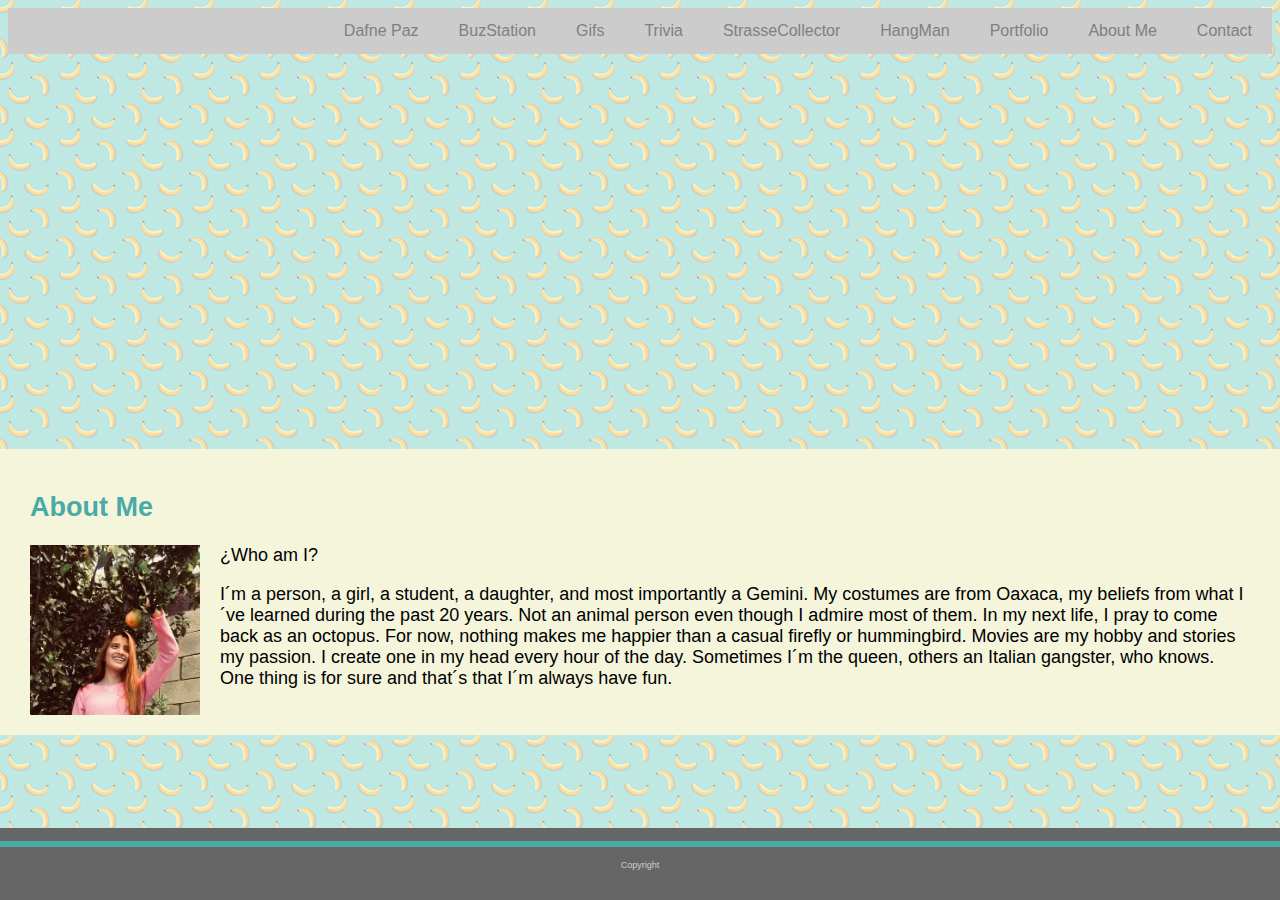
<file: index.html>
<!DOCTYPE html>
<html>
    <head>

			<title>Basic-Portfolio</title>
			<meta charset="utf-8">
			<meta name="viewport" content="width=device-width">
			
		
    <meta http-equiv="Content-Type" content="text/html; charset=utf-8">
	<title>Portfolio</title>
		
	<!-- Linking CSS -->
	<link rel="stylesheet" type="text/css" href="style.css">
	<!-- Linking jQuery -->
	<!-- Linking jQuery -->
	<script type="text/javascript" src="https://cdnjs.cloudflare.com/ajax/libs/jquery/3.1.0/jquery.min.js"></script>
	


</head>


<body style="background-image:url('assets/imagenes/bananas/bananas.png');">   

	
	<ul>
		<div class="navbar">
						<a href="contact.html">Contact</a>
						<a href="index.html">About Me</a>
						<a href="portfolio.html">Portfolio</a>
						<a href="HerbGuessGame/index.html">HangMan</a>
						<a href="https://a01650434.github.io/unit-4-game/">StrasseCollector</a>
						<a href="https://a01650434.github.io/TriviaGame/">Trivia</a>
						<a href="https://a01650434.github.io/Gif-hw/">Gifs</a>
						<a href="#">BuzStation</a>
						<a href="#" class="Left">Dafne Paz</a>
				  </div>
  </ul>		
				  
	<article>
            <div class="box">
	<h2>About Me</h2>

	<p><img src="assets/imagenes/Dafne.jpg" alt="Dafne" style="width:170px;height:170px;margin-right:20px;">
			¿Who am I? </p>
		I´m a person, a girl, a student,  a daughter, and most importantly a Gemini. My costumes are from Oaxaca, my beliefs from what I´ve learned during the past 20 years.
	    Not an animal person even though I admire most of them. In my next life, I pray to come back as an octopus. For now, nothing makes me happier than a casual firefly or hummingbird.
	    Movies are my hobby and stories my passion. I create one in my head every hour of the day. Sometimes I´m the queen, others an Italian gangster, who knows. One thing is for sure and that´s that I´m always have fun.  
		<br><br>
	
	</div>
	</article>

	<div class="Copyright">
			<p>Copyright</p>
	</div>

	<div class="SecF"> </div>

		  

</body>

</html>
</file>
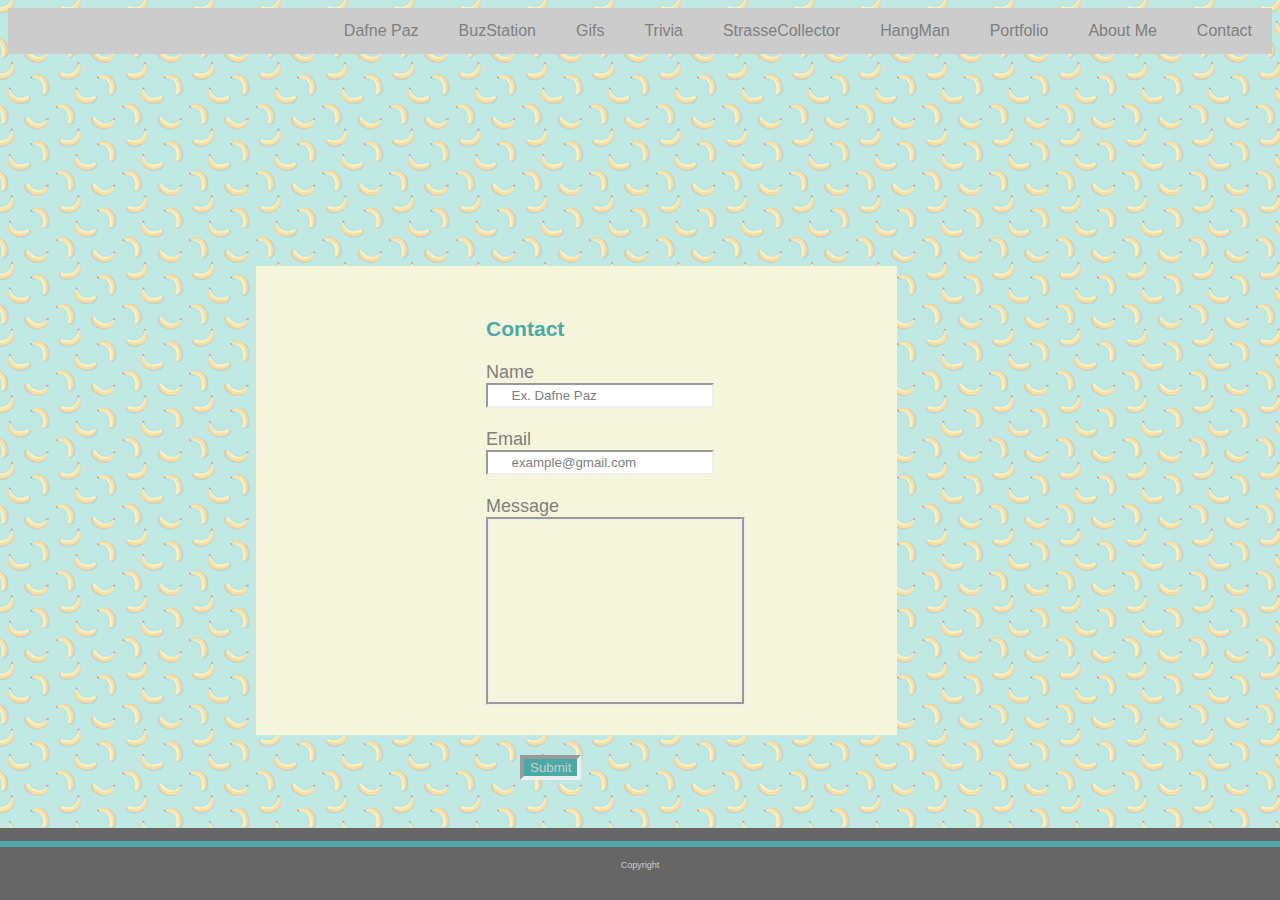
<file: contact.html>
<!DOCTYPE html>
<html>
    <head>

			<title>Basic-Portfolio</title>

			<meta charset="utf-8">
			<meta name="viewport" content="width=device-width">
			
		
    <meta http-equiv="Content-Type" content="text/html; charset=utf-8">
	<title>Portfolio</title>
		
	<!-- Linking CSS -->
	<link rel="stylesheet" type="text/css" href="style.css">
	<!-- Linking jQuery -->
	<!-- Linking jQuery -->
	<script type="text/javascript" src="https://cdnjs.cloudflare.com/ajax/libs/jquery/3.1.0/jquery.min.js"></script>
	


</head>


<body style="background-image:url('assets/imagenes/bananas/bananas.png');">   

	<ul>
		<div class="navbar">
						<a href="contact.html">Contact</a>
						<a href="index.html">About Me</a>
						<a href="portfolio.html">Portfolio</a>
						<a href="HerbGuessGame/index.html">HangMan</a>
						<a href="https://a01650434.github.io/unit-4-game/">StrasseCollector</a>
						<a href="https://a01650434.github.io/TriviaGame/">Trivia</a>
						<a href="https://a01650434.github.io/Gif-hw/">Gifs</a>
						<a href="#">BuzStation</a>
						<a href="#" class="Left">Dafne Paz</a>
				  </div>
		
  </ul>	
	<article>
            <div class="box2">
	
<h3>Contact</h3>




<form action="/action_page.php">
  
  
  <p2>Name</p2><br>
  <input type="text" name="name" value="Ex. Dafne Paz">
  <br><br>
 
 
  <p2>Email</p2><br>
  <input type="text" name="email" value="example@gmail.com">
  <br><br>
  
  <p2>Message</p2><br>
  <input2  type="text" name="message">
  
  
  <br><br>
  <input type="submit" value="Submit"> 


	</div>
	</article>

	<div class="Copyright">
			<p>Copyright</p>
	</div>

	<div class="SecF"> </div>

		  

</body>

</html>
</file>
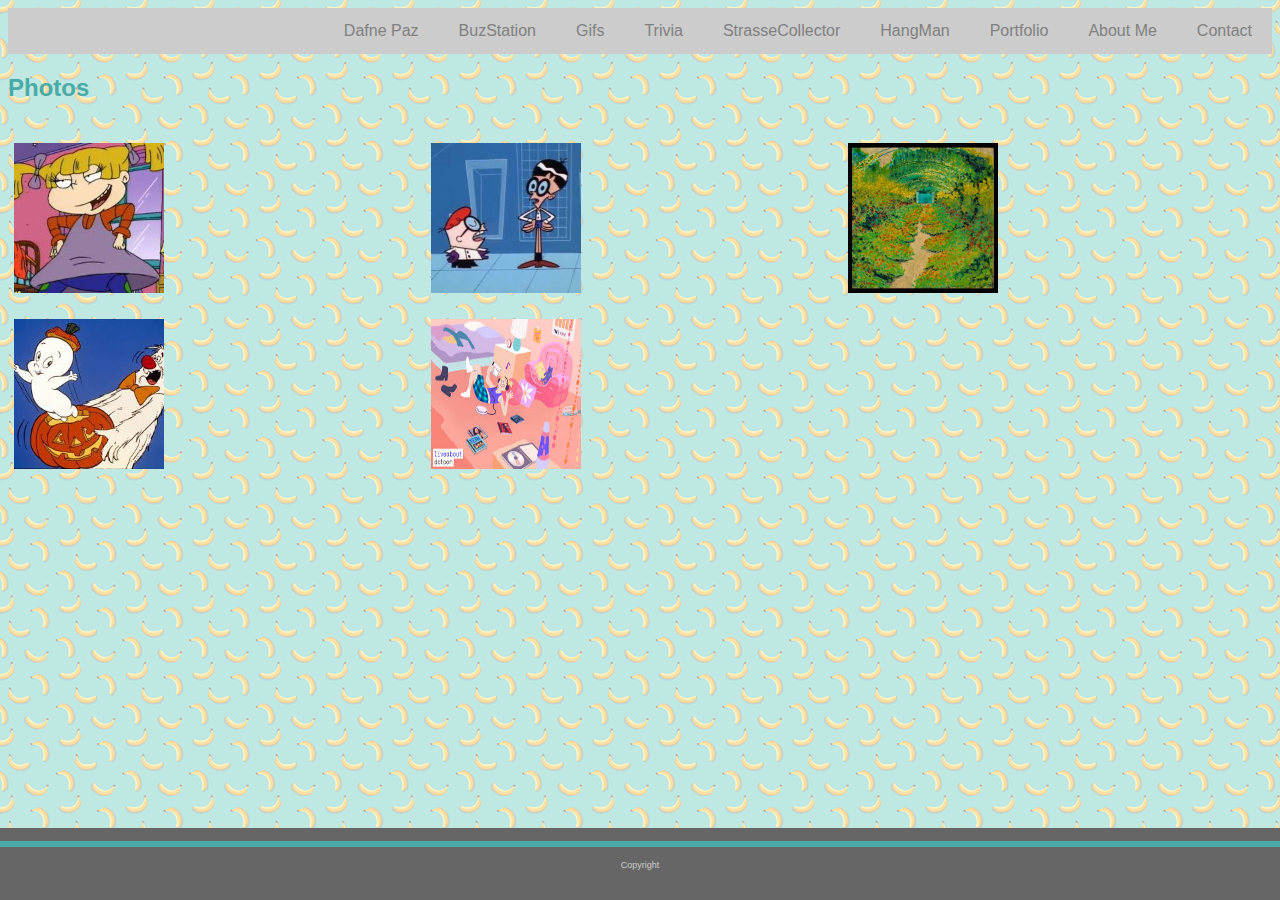
<file: portfolio.html>
<!DOCTYPE html>
<html>
    <head>

	<title>Basic-Portfolio</title>
        <meta charset="utf-8">
        <meta name="viewport" content="width=device-width">
		
    <meta http-equiv="Content-Type" content="text/html; charset=utf-8">
	<title>Portfolio</title>
		
	<!-- Linking CSS -->
	<link rel="stylesheet" type="text/css" href="style.css">
	<!-- Linking jQuery -->
	<!-- Linking jQuery -->
	<script type="text/javascript" src="https://cdnjs.cloudflare.com/ajax/libs/jquery/3.1.0/jquery.min.js"></script>
	


</head>


<body style="background-image:url('assets/imagenes/bananas/bananas.png');">   

        <ul>
                <div class="navbar">
                                <a href="contact.html">Contact</a>
                                <a href="index.html">About Me</a>
                                <a href="portfolio.html">Portfolio</a>
                                <a href="HerbGuessGame/index.html">HangMan</a>
                                <a href="https://a01650434.github.io/unit-4-game/">StrasseCollector</a>
                                <a href="https://a01650434.github.io/TriviaGame/">Trivia</a>
                                <a href="https://a01650434.github.io/Gif-hw/">Gifs</a>
                                <a href="#">BuzStation</a>
                                <a href="#" class="Left">Dafne Paz</a>
                          </div>
                
          </ul>	

	<article>
            
	<h2>Photos</h2>

    

        <div class="column">       
        <div class="row">
  
        <p><img src="assets/imagenes/Angelica.jpg" alt="Role Model" style="width:150px;height:150px;margin-right:40px;"></p>
        
        </div></div>

        <div class="column">       
          <div class="row">
        
        
        <p><img src="assets/imagenes/Dexter.jpg" alt="Science" style="width:150px;height:150px;margin-right:40px;"></p>
</div></div>

 <div class="row">
   <div class="column">       
  
        <p><img  src="assets/imagenes/Green.jpg" alt="Art" style="width:150px;height:150px;margin-right:40px;"></p>
        
</div></div>
        <div class="column">       
        <div class="row">

        <p><img src="assets/imagenes/Spooky.jpg" alt="Cartoons" style="width:150px;height:150px;margin-right:40px;"></p>
   
</div></div>
        <div class="column">       
        

        <p><img src="assets/imagenes/Teen.jpg" alt="Dafne" style="width:150px;height:150px;margin-right:40px;"></p>       
       
</div>
 
 
</div>



	</div>
	</article>

	<div class="Copyright">
			<p>Copyright</p>
	</div>

	<div class="SecF"> </div>

		  

</body>

</html>
</file>
<file: style.css>
img {
  float: left;
}

html {
    display: block;
    background-image: image("bananas.png")
}


h2 {
    display: block;
    font-size: 1.5em;
    margin-block-start: 0.83em;
    margin-block-end: 0.83em;
    margin-inline-start: 0px;
    margin-inline-end: 0px;
	font-weight: bold;
	color: #4aaaa5;
}
 
h3 {
    display: block;
    font-size: 1.17em;
    margin-block-start: 1em;
    margin-block-end: 1em;
    margin-inline-start: 0px;
    margin-inline-end: 0px;
	font-weight: bold;
	color: #4aaaa5;
}

p2{

	color: grey;
	
	}


  .box {
    font-family: sans-serif;
    font-size: 18px;
    font-weight: 400;
    color: black;
    background: beige;
    margin: 0 0 25px;
    overflow: hidden;
    padding: 20px 30px;
    bottom: 140px;
    position: fixed;
    left: 0;
    }
    
  
    .box2 {
      font-family: sans-serif;
    font-size: 18px;
    font-weight: 400;
    color: black;
    background: beige;
    margin: 0 0 25px;
    overflow: hidden;
    padding: 30px 230px;
    bottom: 140px;
    position: fixed;
    left: 20%;
      }


* {
	box-sizing: border-box;
  }
  
  body {
	font-family: Arial, Helvetica, sans-serif;
  }
  
 
  
  
  /* Create two columns/boxes that floats next to each other */
 
  
  .navbar {
    overflow: hidden;
    background-color: #ccc;
  }
  .navbar a {
    float: right;
    display: block;
    color: grey;
    text-align: center;
    padding: 14px 20px;
    text-decoration: none;
  }
  
  .navbar a.left {
    float: left;
  }

	/* Style the header */
  /* Style the list inside the menu */
 
  ul {
	list-style-type: none;
	margin: 0;
	padding: 0;
	overflow: hidden;
	background-color: white;
  }
  
  
  li {
	float: left;
	text-align: left;
  }
  
  li a {
	display: block; /display inline. 
	color: #cccc;
	text-align: center;
	padding: 20px 26px;
	text-decoration: none;
  }
  
  li a:hover:not(.active) {
	background-color: sandybrown ;
  }
  
  .active {
	background-color: #4aaaa5;
	color: white;
	float: right;
  }
  
  
  /* Clear floats after the columns */
  section:after {
	content: "";
	display: table;
	clear: both;
  }
  
  /* Style the footer */
  .Copyright{
	position: fixed;
    left: 0;
    bottom: 0;
    width: 100%;
    height: 8%;
    background-color: #666666;
    color: #ccc;
    text-align: center;
    font-size: 9px;
    Padding: 23px;
 }

 .SecF {
    position: fixed;
    left: 0;
    bottom: 53px;
    width: 100%;
    height: 6px;
    background-color: #4aaaa5;
}


input {
    color: grey;
    display: inline-block;
    text-align: start;
    margin: 0em;
    font: 400 13.3333px Arial;
    padding: 3px 13%;
    border-width: 2px;
    border-style: inset;
    border-color: initial;
    border-image: initial;
}

input2 {
    padding: 70px 70%;
    color: grey;
    display: inline-block;
    border-style: groove;
    border-image: initial;
}

input[type="submit" i] {
    position: fixed;
    left: 520px;
    bottom: 120px;
    text-align: center;
    color: #ccc;
    background-color: #4aaaa5;
    box-sizing: border-box;
    padding: 1px 6px;
    border-width: 4px;
}

    /* Responsive layout - makes the two columns/boxes stack on top of each other instead of next to each other, on small screens */
	@media (max-width: 600px) {
		nav, article {
		  width: 100%;
		  height: auto;
		}
	  }
	

    
    ** {
      box-sizing: border-box;
    }
    
    .column {
      float: left;
      width: 33%;
      height: 20%;
      padding: 5px  6px;
    }
    
    /* Clearfix (clear floats) */
    .row::after {
      float: right;
      clear: both;
      display: table;
      width: 33%;
      height: 20%;
    }

    div.relative {
      position: relative;
      width: 400px;
      height: 200px;
      border: 3px solid #73AD21;
    } 
    
    div.absolute {
      position: absolute;
      top: 80px;
      right: 0;
      width: 200px;
      height: 100px;
      border: 3px solid #73AD21;
    }
</file>
